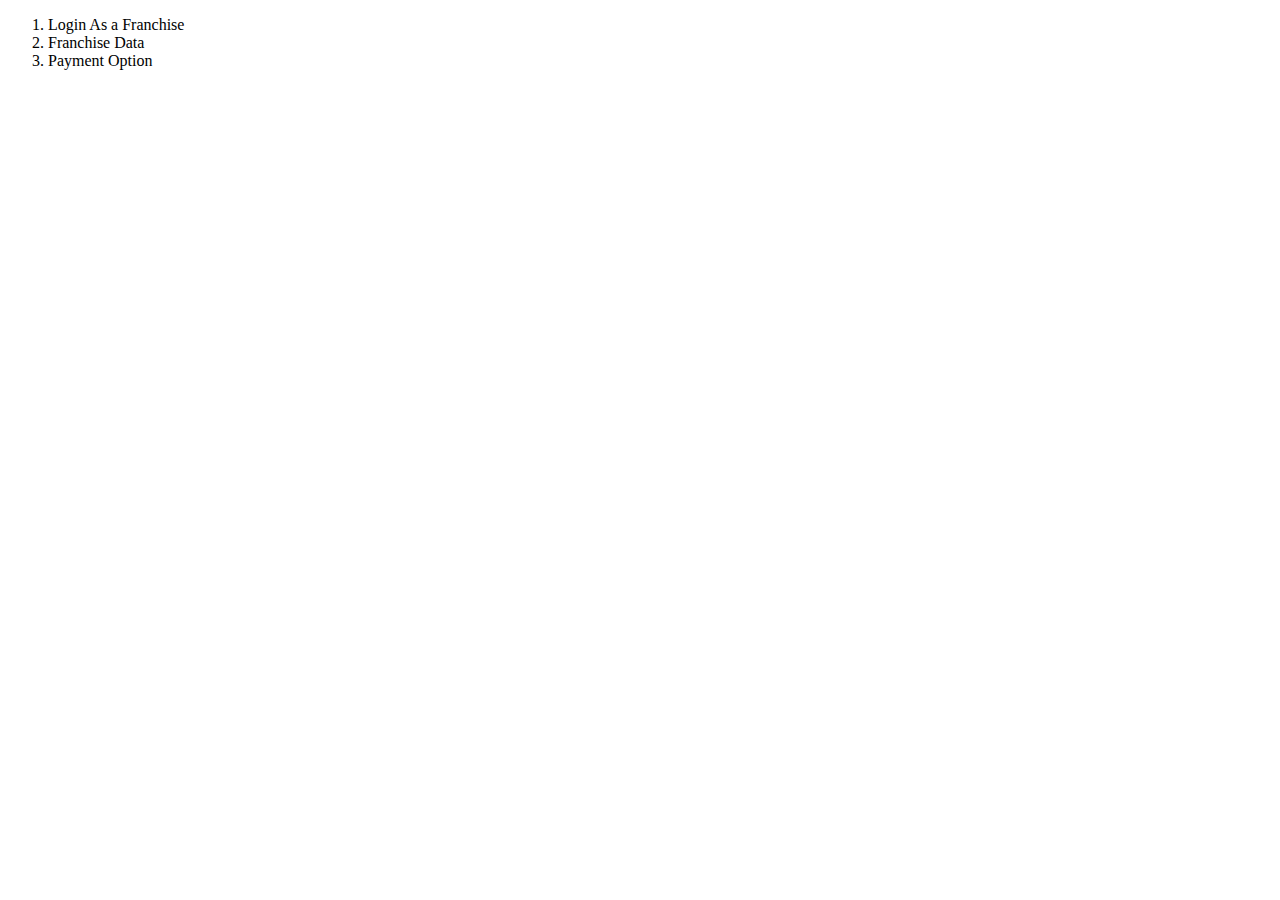
<file: franchise.html>
<!doctype html> 
<html lang="en"> 
    <head> 
    </head>     
    <body>
        <ol>
            <li>Login As a Franchise</li>
            <li>Franchise Data</li>
            <li>Payment Option</li>

        </ol>
    </body>
</html>
</file>
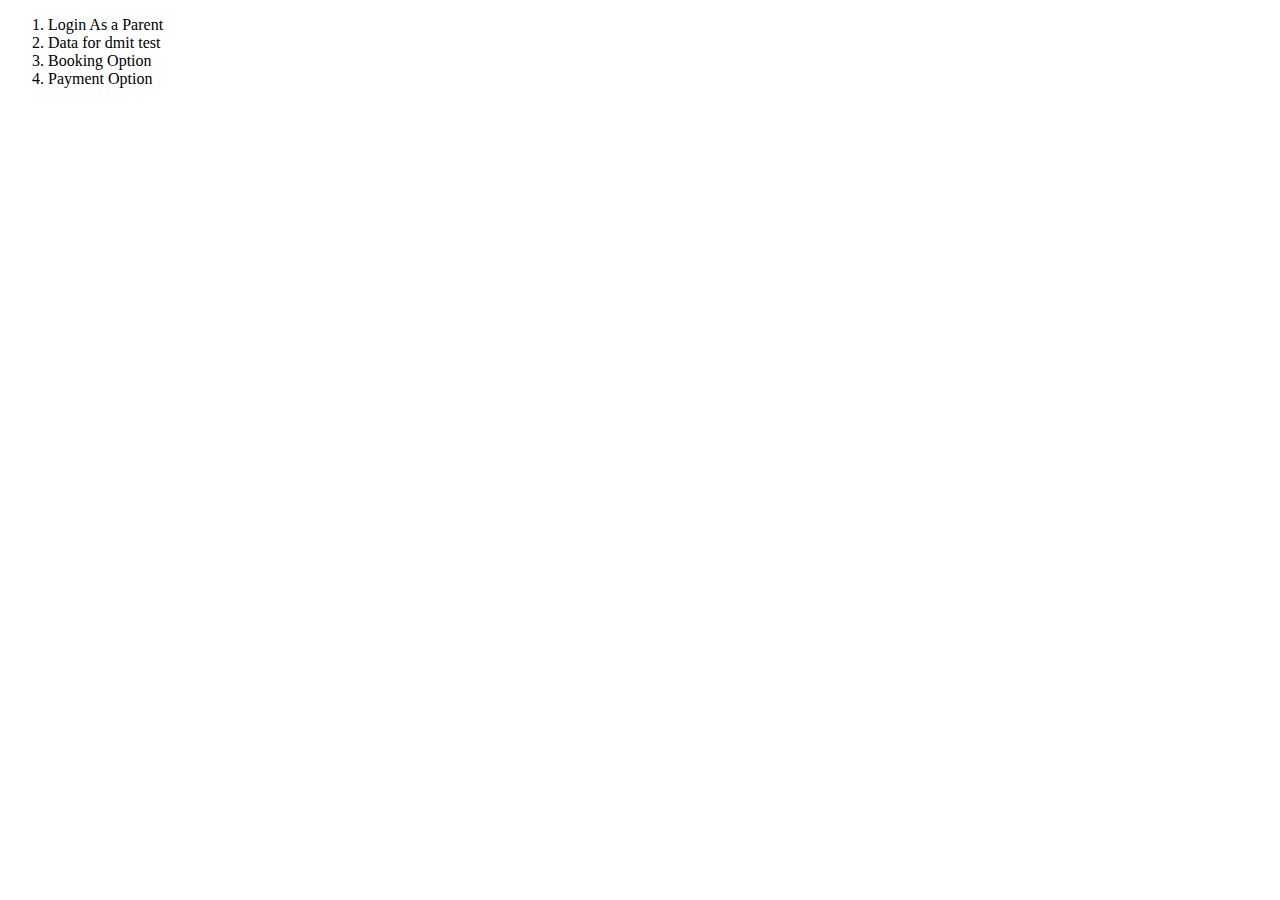
<file: parent.html>
<!doctype html> 
<html lang="en"> 
    <head> 
    </head>     
    <body>
        <ol>
            <li>Login As a Parent</li>
            <li>Data for dmit test</li>
            <li>Booking Option</li>
            <li>Payment Option</li>

        </ol>
    </body>
</html>
</file>
